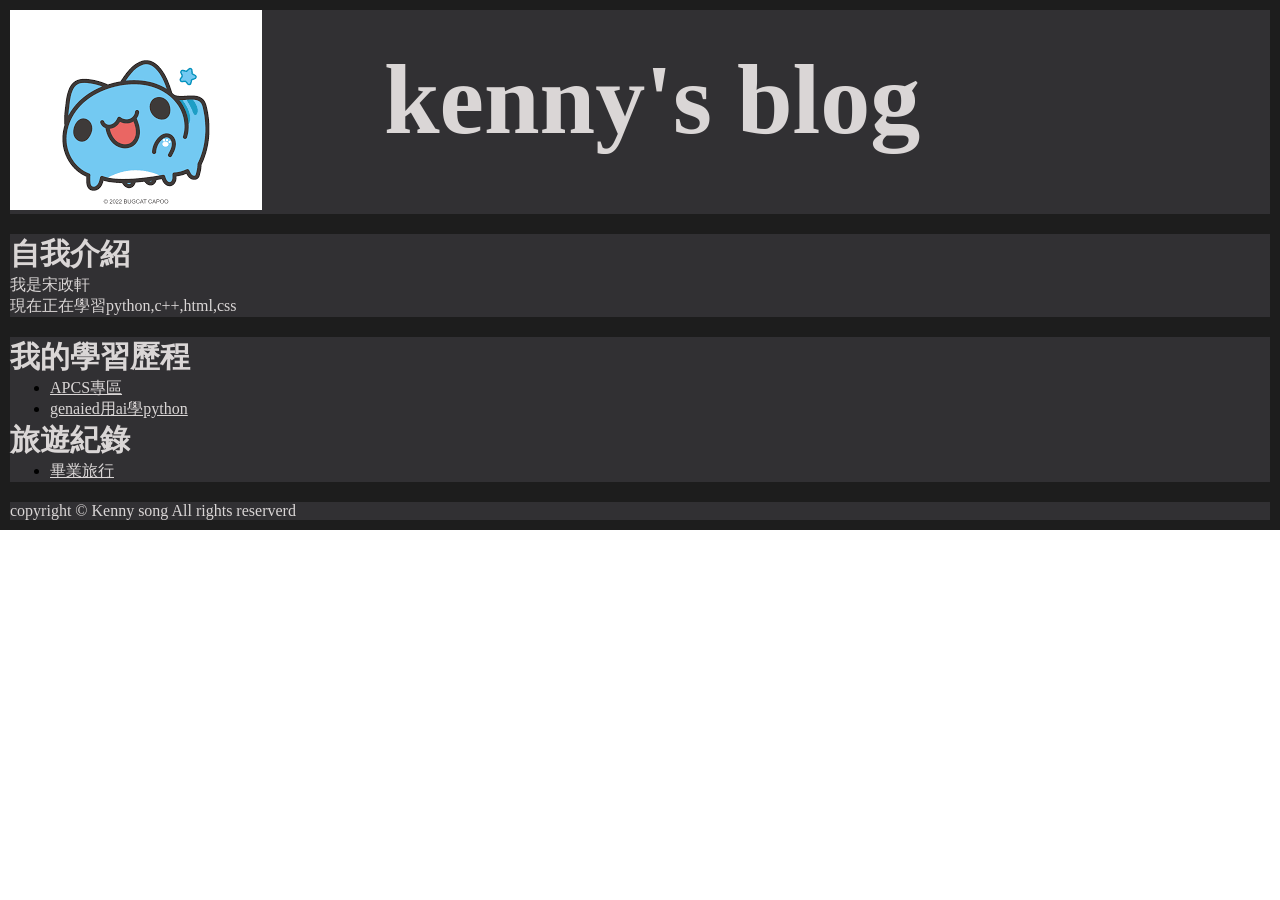
<file: index.html>
<!DOCTYPE html>
<html lang="zh_TW">
<head>
    <meta charset="UTF-8">
    <meta http-equiv="X-UA-Compatible" content="IE=edge">
    <meta name="viewport" content="width=device-width, initial-scale=1.0">
    <title>kenny's blog</title>
    <link rel="stylesheet" href="style.css">
</head>
<body>
    
    <header>
    <img src="image/couple.png" alt="咖波頭像">
        <h1>kenny's blog</h1>
    </header>
    <main>
    <section class="one">
    <h2>自我介紹</h2>
    <p>我是宋政軒<br>現在正在學習python,c++,html,css</p>
    </section>
    <section>
    <h2>我的學習歷程</h2>
    <ul>
        <li><a href="apcs.html">APCS專區</a></li>

        <li><a href="genaied.html">genaied用ai學python</a></li>
    </ul>
    <h2>旅遊紀錄</h2>
    <ul>
        <li><a href="graduationtrip.html">畢業旅行</a></li>
    </ul>
    </section>
    </main>
    <footer>
        <p>copyright &copy; Kenny song All rights reserverd</p>
    </footer>
</file>
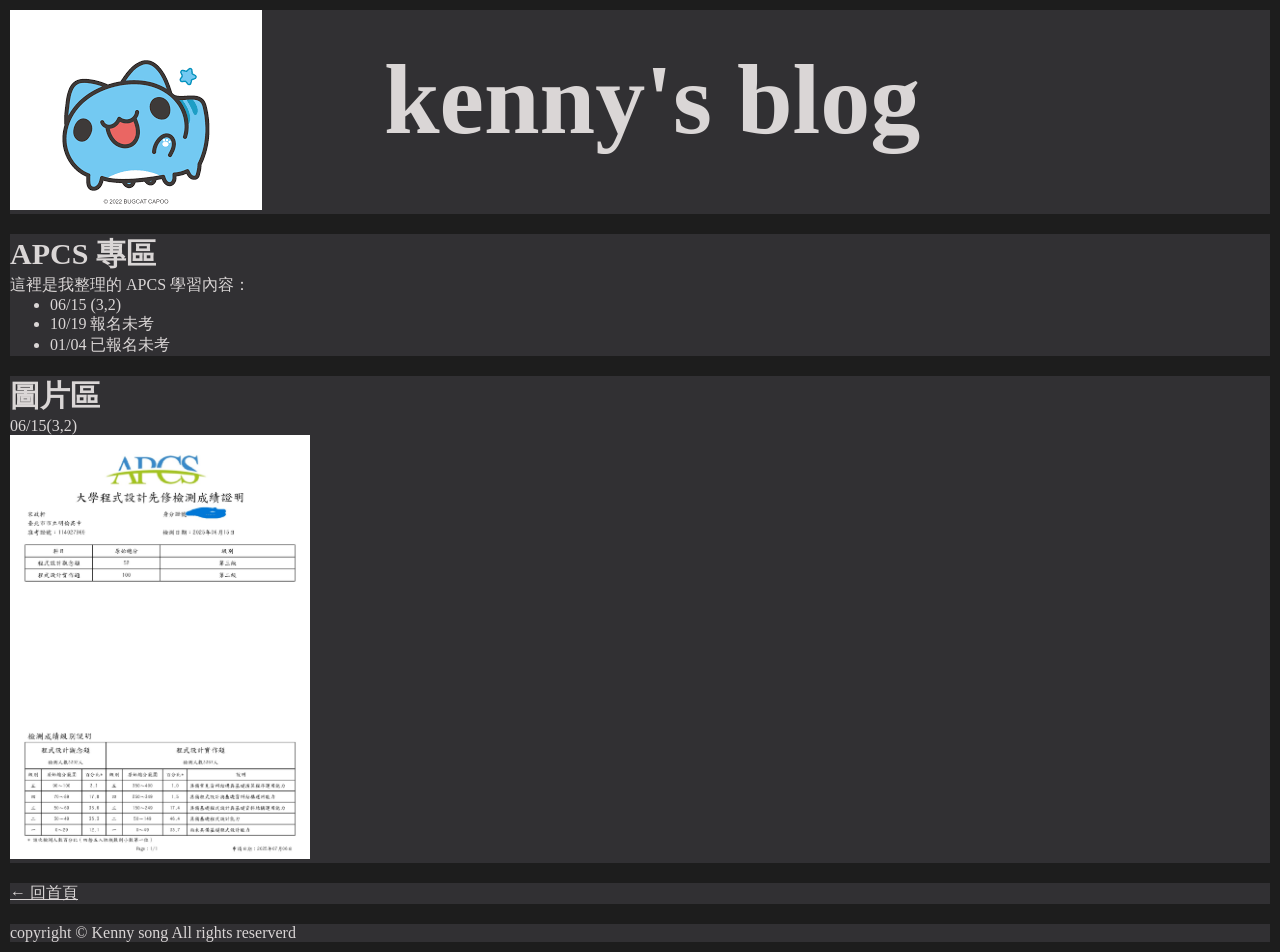
<file: apcs.html>
<!DOCTYPE html>
<html lang="zh-TW">
<head>
  <meta charset="UTF-8">
  <title>APCS 專區</title>
  <link rel="stylesheet" href="style.css">
</head>

<body>

  <header>
    <img src="image/couple.png" alt="咖波頭像">
    <h1>kenny's blog</h1>
  </header>

  <main>

    <section class="one">
      <h2>APCS 專區</h2>
      <p>這裡是我整理的 APCS 學習內容：</p>

      <ul>
        <li>06/15 (3,2)</li>
        <li>10/19 報名未考</li>
        <li>01/04 已報名未考</li>
        
      </ul>
    </section>
    <section>
        <h2>圖片區</h2>
        <p>06/15(3,2)</p>
        <img src="image/APCS_0615.jpg" alt="APCS_0615" width="300">
    </section>

    <section class="one">
      <a href="index.html">← 回首頁</a>
    </section>

  </main>

  <footer>
    <p>copyright &copy; Kenny song All rights reserverd</p>
  </footer>

</body>
</html>
</file>
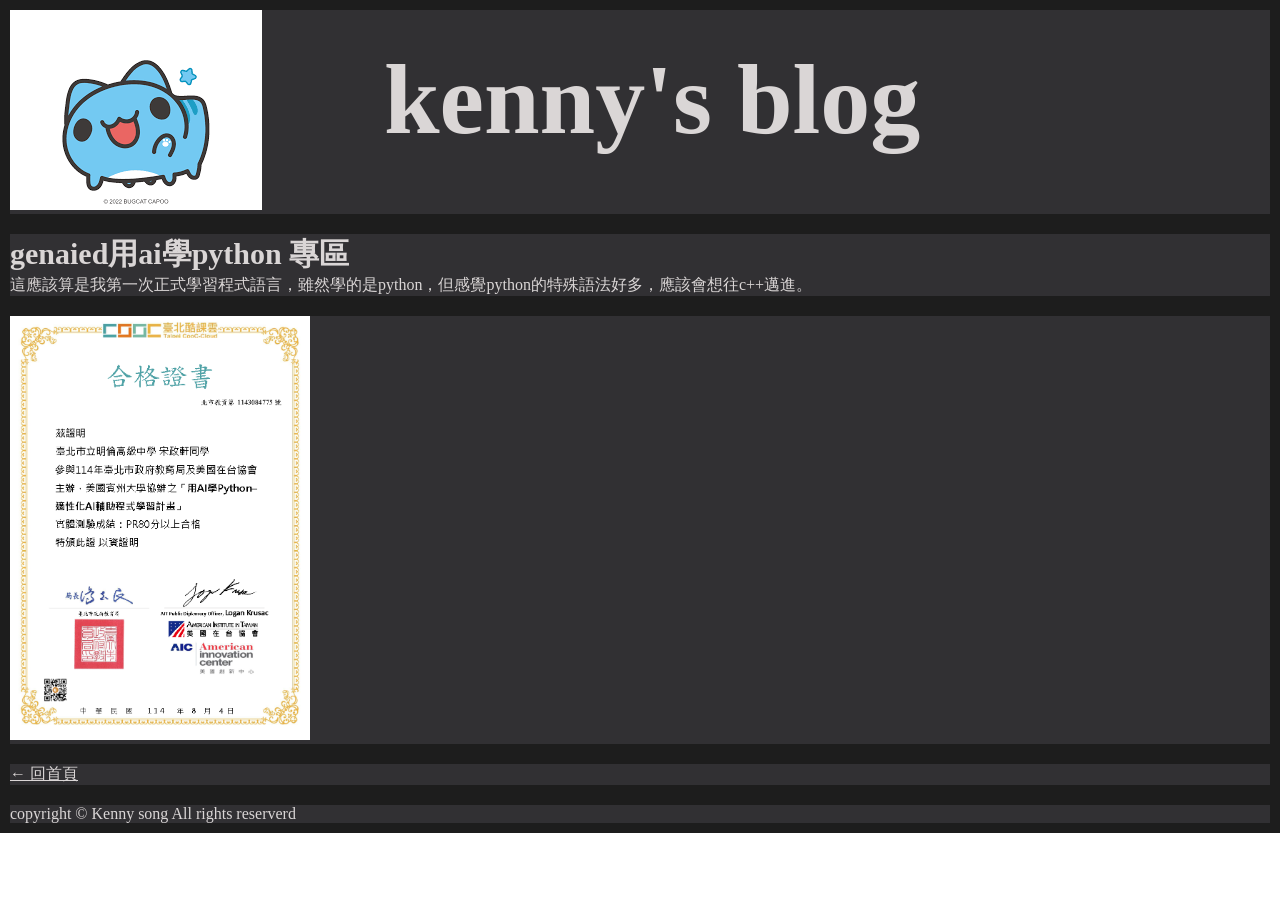
<file: genaied.html>
<!DOCTYPE html>
<html lang="zh-TW">
<head>
  <meta charset="UTF-8">
  <title>genaied用ai學python</title>
  <link rel="stylesheet" href="style.css">
</head>

<body>

  <header>
    <img src="image/couple.png" alt="咖波頭像">
    <h1>kenny's blog</h1>
  </header>

  <main>

    <section class="one">
      <h2>genaied用ai學python 專區</h2>
      <p>這應該算是我第一次正式學習程式語言，雖然學的是python，但感覺python的特殊語法好多，應該會想往c++邁進。</p>
    </section>
    <section class="photo_genaied"> 
    <img src="image/下載 (1).png" alt="genaied用ai學python證明書" width="300">
    </section>

    <section class="one">
      <a href="index.html">← 回首頁</a>
    </section>

  </main>

  <footer>
    <p>copyright &copy; Kenny song All rights reserverd</p>
  </footer>

</body>
</html>
</file>
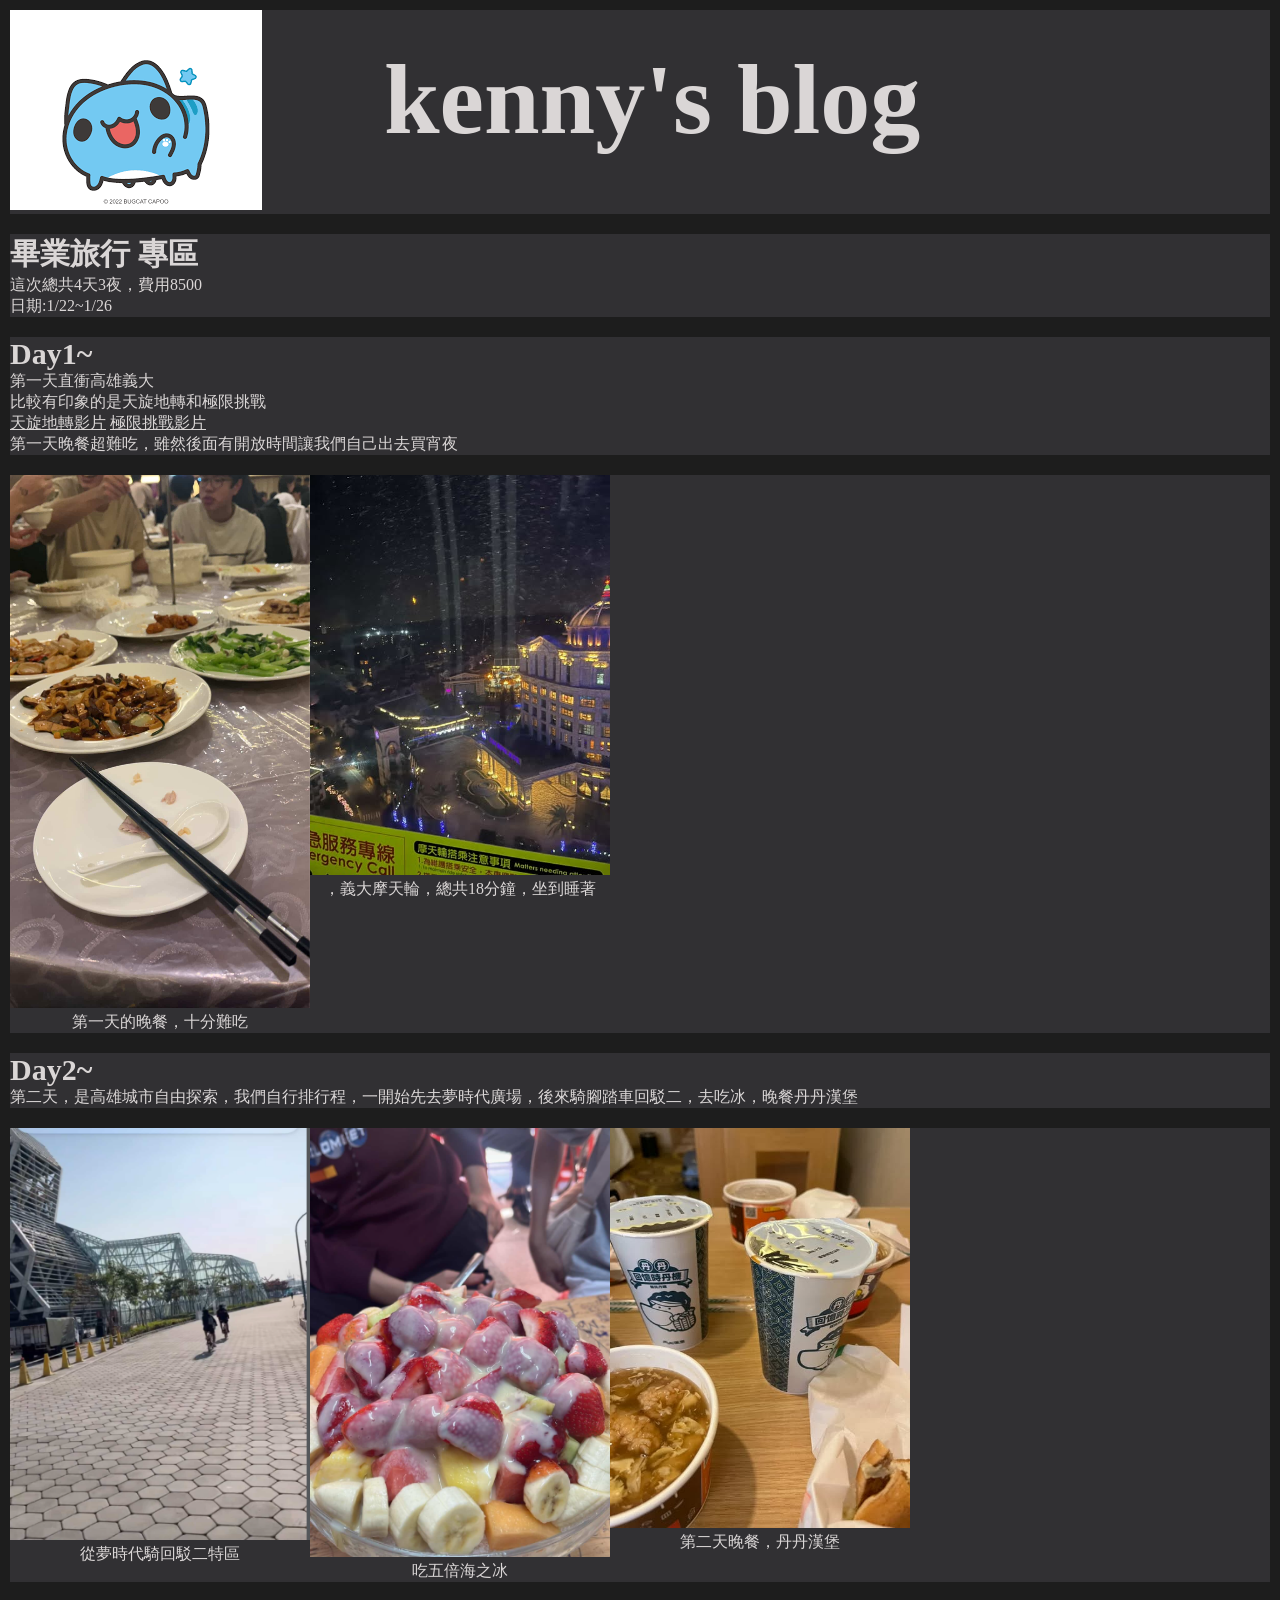
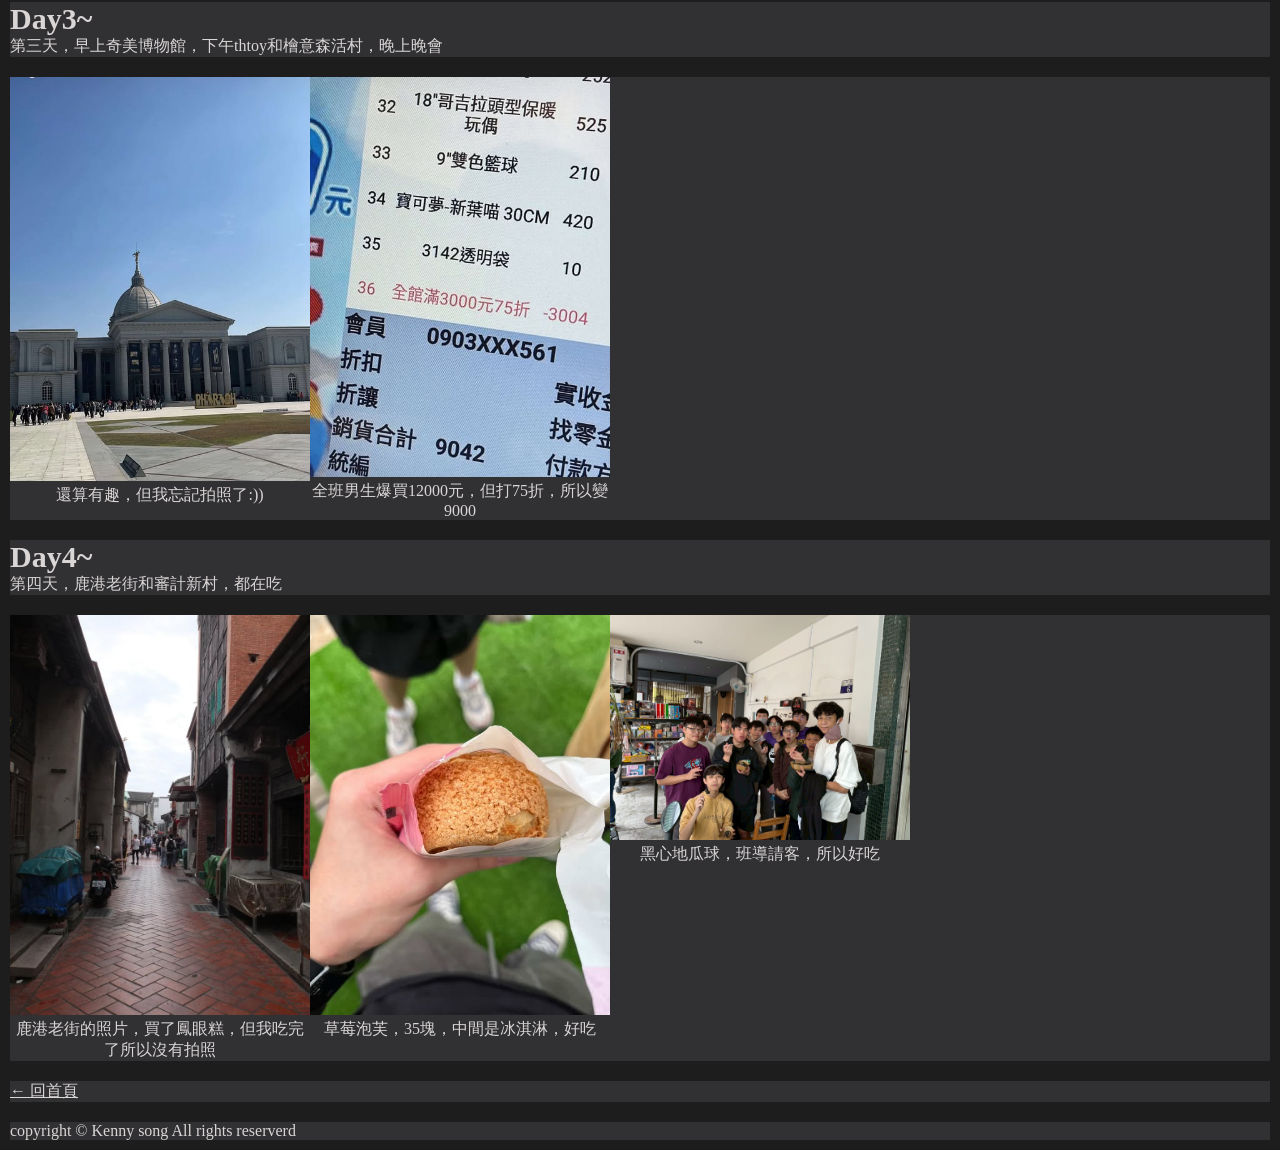
<file: graduationtrip.html>
<!DOCTYPE html>
<html lang="zh-TW">
<head>
  <meta charset="UTF-8">
  <title>graduation_trip</title>
  <link rel="stylesheet" href="style.css">
</head>

<body>

  <header>
    <img src="image/couple.png" alt="咖波頭像">
    <h1>kenny's blog</h1>
  </header>

  <main>

    <section class="one">
      <h2>畢業旅行 專區</h2>
      <p>這次總共4天3夜，費用8500<br>日期:1/22~1/26</p>
    </section>
    <section class="dayone"> 
    <h2>
        Day1~
    </h2>
    <p>第一天直衝高雄義大</p>
    <p>比較有印象的是天旋地轉和極限挑戰</p>
    <a href="https://www.youtube.com/shorts/_EPnJLTyuAc?t=9&feature=share">天旋地轉影片</a>
    <a href="https://www.youtube.com/shorts/Un1ZAR7TOw4">極限挑戰影片</a>
    <p>第一天晚餐超難吃，雖然後面有開放時間讓我們自己出去買宵夜</p>
    </section>
    <section class="photo_day1">
    <div>
        <img src="image/第一天晚餐.jpg" alt="第一天晚餐">
        <p>第一天的晚餐，十分難吃</p>
    </div>
    <div>
        <img src="image/意大摩天輪.jpg" alt="意大摩天輪">
        <p>，義大摩天輪，總共18分鐘，坐到睡著</p>
    </div>
    </section>
    <section class="day_two">
      <h2>
        Day2~
      </h2>
      <p>第二天，是高雄城市自由探索，我們自行排行程，一開始先去夢時代廣場，後來騎腳踏車回駁二，去吃冰，晚餐丹丹漢堡</p>
    </section>
    <section class="photo_day2">
    <div>
        <img src="image/腳踏車.png" alt="騎腳踏車">
        <p>從夢時代騎回駁二特區</p>   
    </div>
    <div>
        <img src="image/冰.png" alt="五倍冰">
        <p>吃五倍海之冰</p>
    </div>
    <div>
        <img src="image/丹丹漢堡.jpg" alt="丹丹漢堡">
        <p>第二天晚餐，丹丹漢堡</p>   
    </div>
    </section>
    <section class="day_three">
    <h2>
      Day3~
    </h2>
    <p>第三天，早上奇美博物館，下午thtoy和檜意森活村，晚上晚會</p>
    </section>
    <section class="photo_day3">
      <div>
          <img src="image/奇美博物館.jpg" alt="奇美博物館">
          <p>還算有趣，但我忘記拍照了:))</p>
      </div>
      <div>
          <img src="image/娃娃.jpg" alt="娃娃">
          <p>全班男生爆買12000元，但打75折，所以變9000</p>
      </div>
    </section>
    <section class="day_four">
    <h2>Day4~</h2>
    <p>第四天，鹿港老街和審計新村，都在吃</p>
    </section>
    <section class="photo_day4">
      <div>
          <img src="image/鹿港老街.jpg" alt="鹿港老街">
          <p>鹿港老街的照片，買了鳳眼糕，但我吃完了所以沒有拍照</p>
      </div>
      <div>
          <img src="image/泡夫.jpg" alt="審計新村泡芙">
          <p>草莓泡芙，35塊，中間是冰淇淋，好吃</p>
      </div>
      <div>
          <img src="image/地瓜球.jpg" alt="審計新村地瓜球">
          <p>黑心地瓜球，班導請客，所以好吃</p>
      </div>
    </section>

    <section class="one">
      <a href="index.html">← 回首頁</a>
    </section>

  </main>

  <footer>
    <p>copyright &copy; Kenny song All rights reserverd</p>
  </footer>

</body>

</html>
</file>
<file: style.css>
*{
padding:5px,0px;
margin:0px;
       
}
img{
    max-width:100%;
    height:auto;
}
header,section,footer {
    background-color: #313033;
    border:10px #1d1d1d solid
}
.one ul li{
    color:rgb(218, 214, 214);
}
h1,p,h2,a{
    color:rgb(218, 214, 214);
}
image{
    display:inline;
}
h1{
    font-size:100px;
}
h1{
    position:absolute;
    left:30vw;
    top:0px;
    line-height:200px;
}
h2{
    font-size:30px;
}
.photo_day2{
    display: flex;
}
.photo_day2 div{
    width:300px;
    text-align: center;
}
.photo_day2 img{
    width:100%;
}

.photo_day1{
    display: flex;
}
.photo_day1 div{
    width: 300px;
    text-align: center;
}
.photo_day1 img{
    width: 100%;
}
.photo_day3{
    display: flex;
}
.photo_day3 div{
    width: 300px;
    text-align: center;
}
.photo_day3 img{
    width: 100%;
}
.photo_day4{
    display: flex;
}
.photo_day4 div{
    width: 300px;
    text-align: center;
}
.photo_day4 img{
    width: 100%;
}
/*為了手機設計的格式*/
@media screen and (max-width: 768px){
    header h1{
        font-size:50px;
    }
    header h1{
        position:absolute;
        right:10px;
    }
}
</file>
